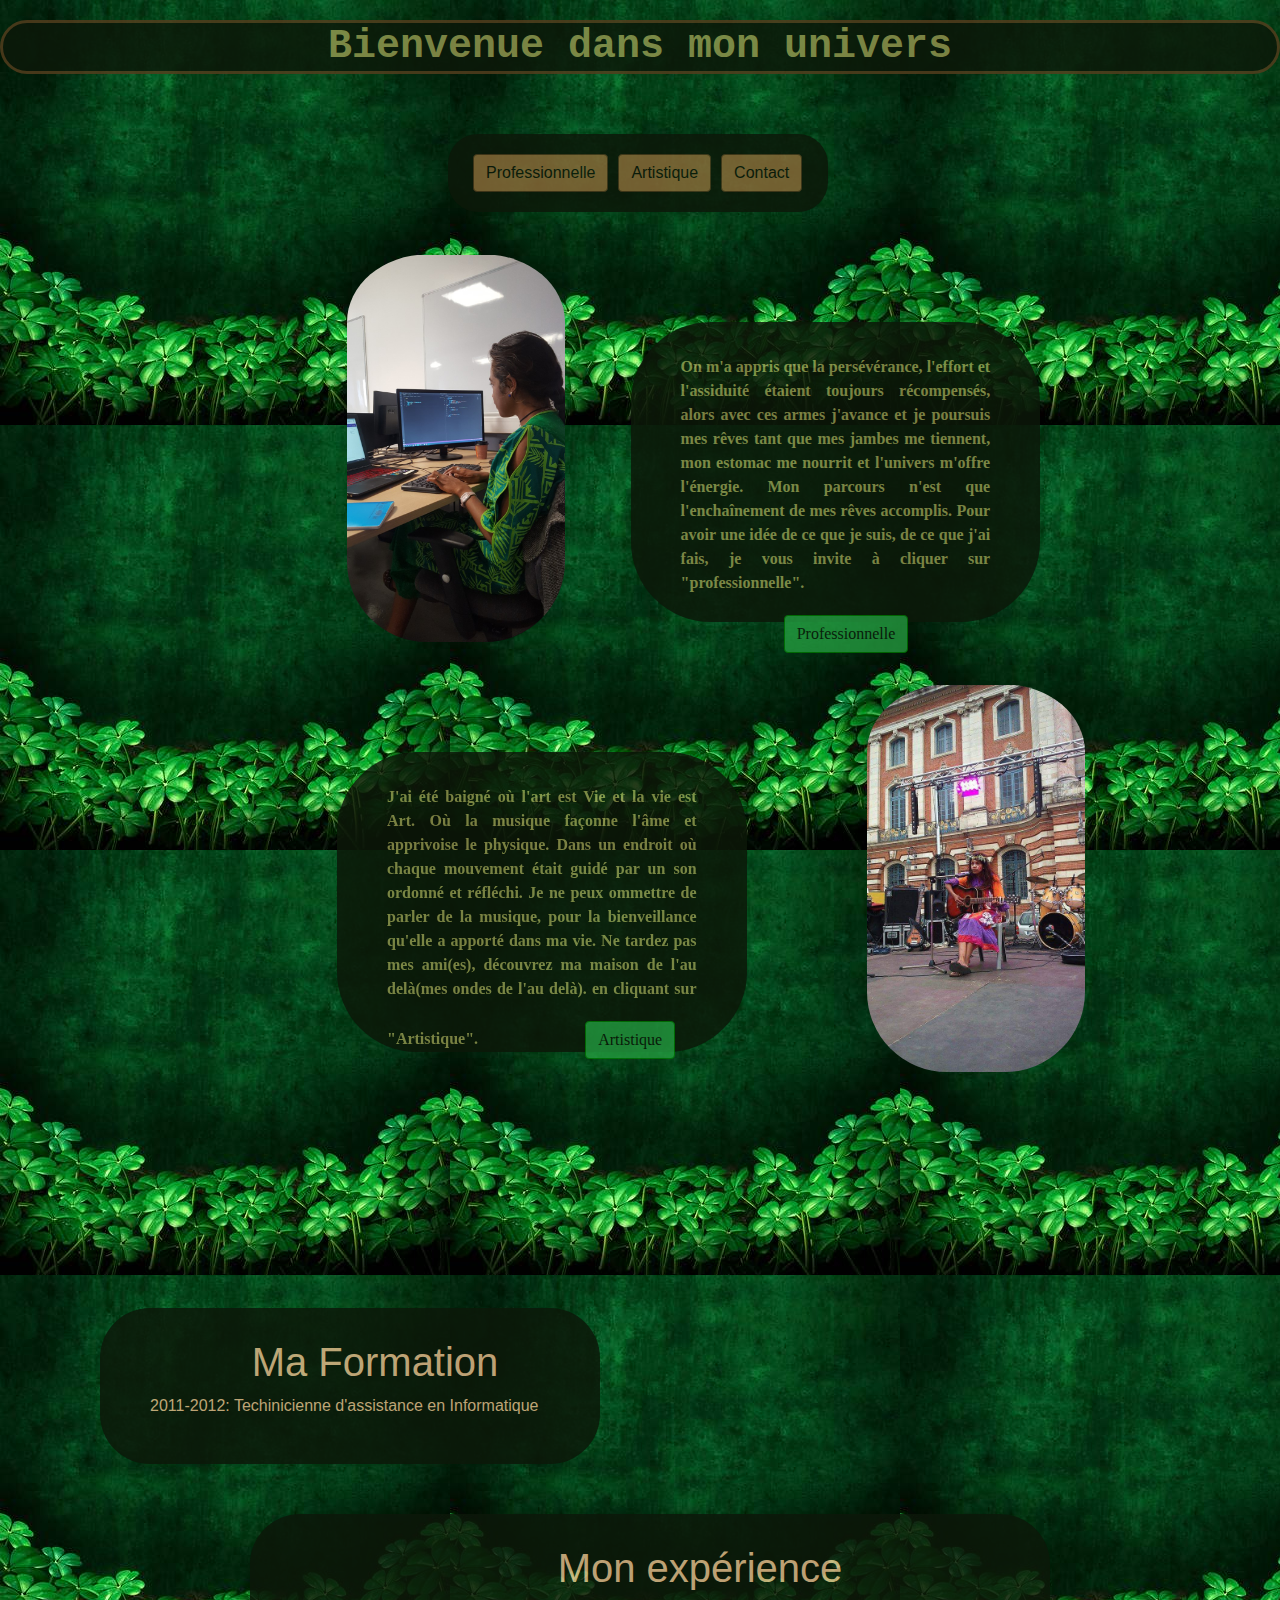
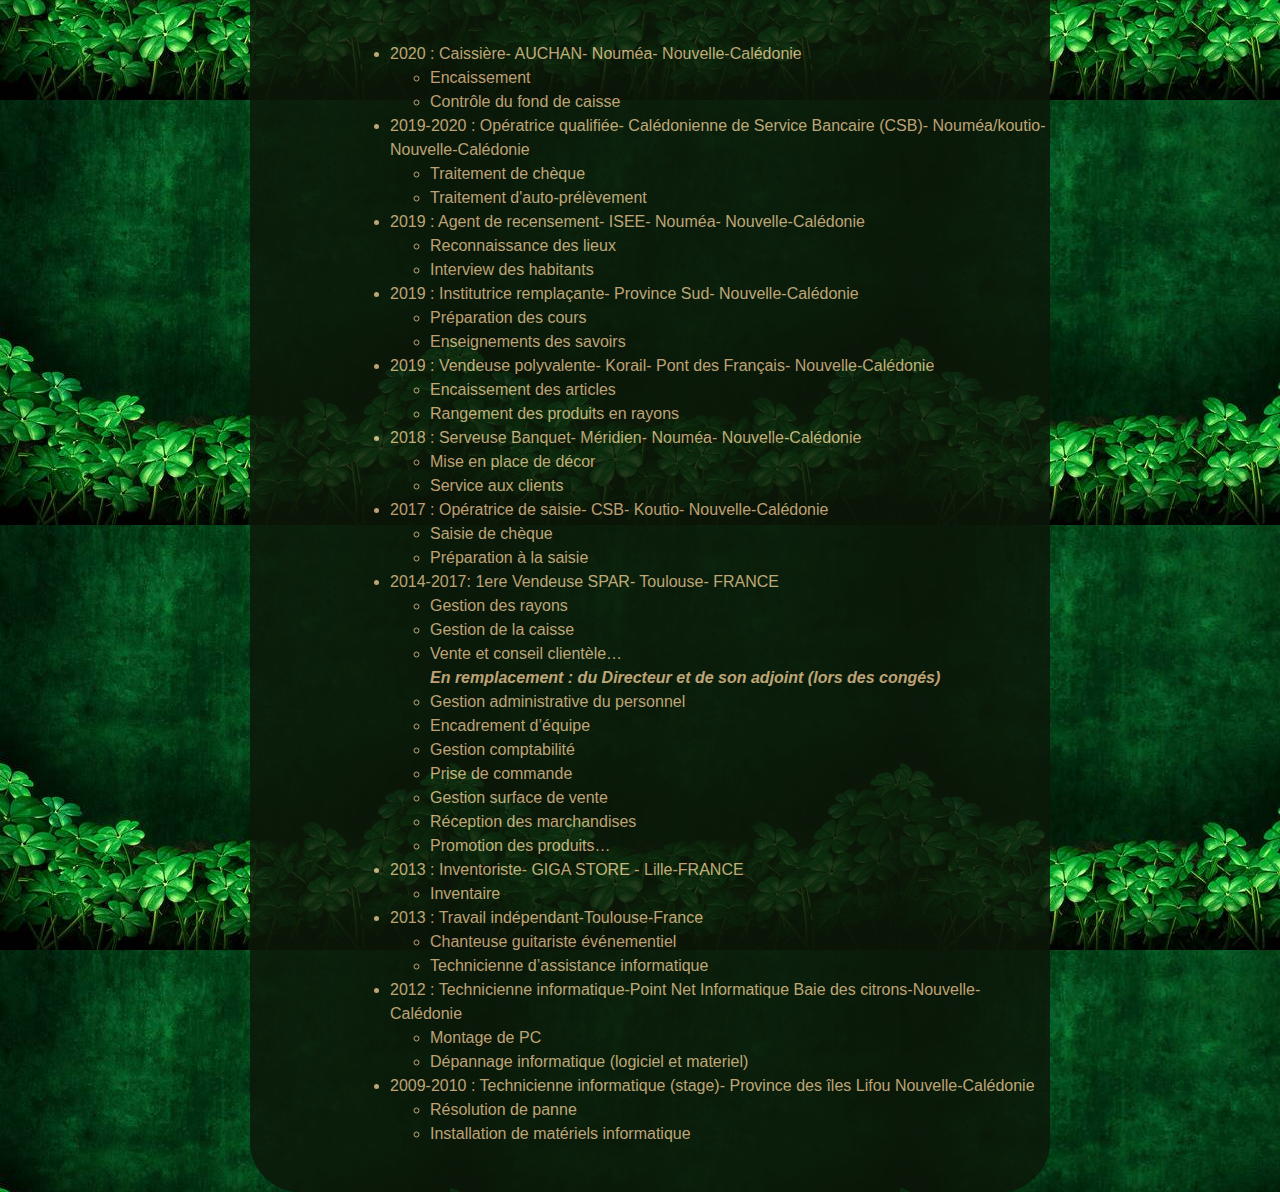
<file: index.html>
<!DOCTYPE html>
<html lang="en">

<head>
    <meta charset="UTF-8">
    <meta name="viewport" content="width=device-width, initial-scale=1.0">
    <link rel="stylesheet" href="https://stackpath.bootstrapcdn.com/bootstrap/4.5.2/css/bootstrap.min.css"
        integrity="sha384-JcKb8q3iqJ61gNV9KGb8thSsNjpSL0n8PARn9HuZOnIxN0hoP+VmmDGMN5t9UJ0Z" crossorigin="anonymous">
    <link rel="stylesheet" href="style.css">
    <title>PASSA Péone Ayledyah portfolio</title>
</head>

<body>
    <div class="parent">
        <div class="background"></div>
        <div class="divTitre">
            <h1 class="titre"> Bienvenue dans mon univers</h1>
        </div>
        <!-- Page d'accueil -->
        <div class="choix">
            <!-- Mes boutons -->
            <div class="divBoutonChoix">
                <button type="button" class="btn btn-success" id="boutonProPremier">Professionnelle</button><br>
                <button type="button" class="btn btn-success" id="boutonArtPremier">Artistique</button>
                <button type="button" class="btn btn-success" id="boutonContact">Contact</button>
            </div>
        </div>
        <!-- descriptif professionnel -->
        <section class="sectionDescriptif">
            <div class="taf">
                <div class="divImage" id="divImageTaf">
                    <img src="images/moi3.jpg" alt="Péone" class="photoPro" id="img">
                </div>
                <div class="divParagraphe" id="divPresentationTaf">

                    <p class="descriptifTaf" id="paragrapheDescriptif">On m'a appris que la persévérance, l'effort
                        et l'assiduité
                        étaient
                        toujours
                        récompensés, alors avec ces armes j'avance et je poursuis mes rêves tant que mes
                        jambes
                        me
                        tiennent, mon estomac me nourrit et l'univers m'offre l'énergie. Mon parcours n'est
                        que
                        l'enchaînement de mes rêves accomplis. Pour avoir une idée de ce que je
                        suis, de ce que j'ai fais, je vous invite à cliquer sur "professionnelle".
                        <button type="button" class="btn btn-success" id="boutonPresentation">Professionnelle</button>
                    </p>


                </div>
            </div>
            <!-- descriptif artistique -->
            <div class="art">
                <div class="divParagraphe" id="divPresentationArt">
                    <p class="descriptifArt" id="paragrapheDescriptif"> J'ai été baigné où l'art est Vie et la vie
                        est Art. Où la
                        musique
                        façonne
                        l'âme et apprivoise le physique. Dans un endroit où chaque mouvement était guidé
                        par
                        un
                        son
                        ordonné et réfléchi. Je ne peux ommettre de parler de la musique, pour la
                        bienveillance
                        qu'elle
                        a apporté dans ma vie. Ne tardez pas mes ami(es), découvrez ma maison de l'au
                        delà(mes ondes de l'au delà).
                        en cliquant sur "Artistique".
                        <button type="button" class="btn btn-success" id="boutonPresentation">Artistique</button>
                    </p>
                </div>
                <div class="divImage" id="divImageArt">
                    <img src="images/tolosa.jpg" class="photoArt" alt="Ayledy" id="img">
                </div>
            </div>
        </section>
        <br><br><br><br>
        <section class="CVPro">
            <!-- Mon expérience professionnel -->

            <div class="formation">
                <h1 class="titreFormation"> Ma Formation</h1>
                <p class="formationInformatique">2011-2012: Techinicienne d'assistance en Informatique</p>
            </div>
            <div class="experience">
                <h1 class="titreExperience"> Mon expérience</h1>
                <ul>
                    <li>2020 : Caissière- AUCHAN- Nouméa- Nouvelle-Calédonie
                        <ul>
                            <li>Encaissement</li>
                            <li>Contrôle du fond de caisse</li>
                        </ul>
                    </li>
                    <li>2019-2020 : Opératrice qualifiée- Calédonienne de Service Bancaire (CSB)- Nouméa/koutio-
                        Nouvelle-Calédonie
                        <ul>
                            <li>Traitement de chèque</li>
                            <li>Traitement d'auto-prélèvement</li>
                        </ul>
                    </li>
                    <li>2019 : Agent de recensement- ISEE- Nouméa- Nouvelle-Calédonie
                        <ul>
                            <li>Reconnaissance des lieux</li>
                            <li>Interview des habitants</li>
                        </ul>
                    </li>
                    <li>2019 : Institutrice remplaçante- Province Sud- Nouvelle-Calédonie
                        <ul>
                            <li>Préparation des cours</li>
                            <li>Enseignements des savoirs</li>
                        </ul>
                    </li>
                    <li>2019 : Vendeuse polyvalente- Korail- Pont des Français- Nouvelle-Calédonie
                        <ul>
                            <li>Encaissement des articles</li>
                            <li>Rangement des produits en rayons</li>
                        </ul>
                    </li>
                    <li>2018 : Serveuse Banquet- Méridien- Nouméa- Nouvelle-Calédonie
                        <ul>
                            <li>Mise en place de décor </li>
                            <li>Service aux clients</li>
                        </ul>
                    </li>
                    <li>2017 : Opératrice de saisie- CSB- Koutio- Nouvelle-Calédonie
                        <ul>
                            <li>Saisie de chèque </li>
                            <li>Préparation à la saisie</li>
                        </ul>
                    </li>
                    <li>2014-2017: 1ere Vendeuse SPAR- Toulouse- FRANCE
                        <ul>
                            <li>Gestion des rayons</li>
                            <li>Gestion de la caisse</li>
                            <li>Vente et conseil clientèle…</li>
                           <span class="remplacement">En remplacement : du Directeur et de son adjoint (lors des congés)</span> 
                            <li>Gestion administrative du personnel</li>
                            <li>Encadrement d’équipe</li>
                            <li>Gestion comptabilité</li>
                            <li>Prise de commande</li>
                            <li>Gestion surface de vente</li>
                            <li>Réception des marchandises</li>
                            <li>Promotion des produits…</li>
                        </ul>
                    </li>
                    <li>2013 : Inventoriste- GIGA STORE - Lille-FRANCE
                        <ul>
                            <li>Inventaire</li>
                        </ul>
                    </li>
                    <li>2013 : Travail indépendant-Toulouse-France
                        <ul>
                            <li>Chanteuse guitariste événementiel</li>
                            <li>Technicienne d’assistance informatique</li>
                        </ul>
                    </li>
                    <li>2012 : Technicienne informatique-Point Net Informatique Baie des citrons-Nouvelle-Calédonie
                        <ul>
                            <li>Montage de PC</li>
                            <li>Dépannage informatique (logiciel et materiel)</li>
                        </ul>
                    </li>
                    <li>2009-2010 : Technicienne informatique (stage)- Province des îles Lifou Nouvelle-Calédonie
                        <ul>
                            <li>Résolution de panne</li>
                            <li>Installation de matériels informatique</li>
                        </ul>
                    </li>
                </ul>
            </div>

        </section>
    </div>



    </div>
    </div>
    <!-- Lien pour le boostrap du site -->
    <script src="https://code.jquery.com/jquery-3.5.1.slim.min.js"
        integrity="sha384-DfXdz2htPH0lsSSs5nCTpuj/zy4C+OGpamoFVy38MVBnE+IbbVYUew+OrCXaRkfj" crossorigin="anonymous">
    </script>
    <script src="https://cdn.jsdelivr.net/npm/popper.js@1.16.1/dist/umd/popper.min.js"
        integrity="sha384-9/reFTGAW83EW2RDu2S0VKaIzap3H66lZH81PoYlFhbGU+6BZp6G7niu735Sk7lN" crossorigin="anonymous">
    </script>
    <script src="https://stackpath.bootstrapcdn.com/bootstrap/4.5.2/js/bootstrap.min.js"
        integrity="sha384-B4gt1jrGC7Jh4AgTPSdUtOBvfO8shuf57BaghqFfPlYxofvL8/KUEfYiJOMMV+rV" crossorigin="anonymous">
    </script>
</body>

</html>
</file>
<file: style.css>
body{
    background-image: url("images/background.jpg");
}
.titre{
    text-align: center;
    color: rgb(143, 148, 77);
    font-family:'Courier New', Courier, monospace;
    font-weight: bold;
    border-radius: 50px;
    border-style: solid;
    border-color: rgb(83, 61, 29);
    background-color: rgb(12, 24, 9);
    margin-top:20px;
    opacity: 0.85;
}
/* la page d'accueil */
.sectionDescriptif{
    width: 80%;
    margin-left: 172px;
}
.taf{
    height: 400px;
    width: 100%;
    margin-top: 30px;
    display: flex;
}
.art{
    height: 400px;
    width:100%;
    display: flex;
    margin-top:30px;
}
            /* style des boutons*/
.choix{
    background-color: rgb(12, 24, 9);
    opacity: 0.85;
    margin-top: 60px;
    display: flex;
    width: 380px;
    border-radius: 30px;
    margin-left: 35%;
}
.divBoutonChoix{
    display: flex;
    margin-left: 25px;
    margin-top: 20px;
}
#boutonProPremier{
    background-color: rgb(156, 118, 64);
    border-color: rgb(83, 61, 29);
    margin-right: 10px;
}
#boutonArtPremier{
    background-color: rgb(156, 118, 64);
    border-color: rgb(83, 61, 29);
    margin-right: 10px;
}
#boutonContact{
    background-color: rgb(156, 118, 64);
    border-color: rgb(83, 61, 29);
}
.btn{
    opacity: 0.85;
    margin-bottom: 20px;
    /*border-radius: 50px;*/
    border-color: green;
    color:rgb(12, 24, 9);
}
.btn:hover{
    height: 80px;
    color:rgb(144, 224, 123);
}
#boutonPresentation{
    margin-left: 33.3%;
    margin-top: 20px;
}
#boutonPro{
    position: relative;
}
#boutonPro:hover{
    color:rgb(196, 255, 140);
}
#boutonArt:hover{
    color:rgb(196, 255, 140);
}
#boutonArt{
    
}
/* Style des Images*/
.divImage{
    height: 100%;
    width:15%;
}
#img{
    height: 100%;
    width: auto;
    border-radius: 80px 80px;
    padding-top: 12.5px;
}
img:hover{
    transform: scale(1.5,1.5);
}
.photoArt{
   margin-left: 120px; 
}
#divImageTaf{
    margin-left: 175px;
}
#divImageArt{
    
}
/* style des div des paragraphes et des images */
.divParagraphe{
    display: flex;
    height: 300px;
    width: 40%;
    border-radius: 80px 80px;
    border-color: rgb(83, 61, 29);
    background-color: rgb(12, 24, 9);
    opacity: 0.85;
    margin-top: 80px;
}
#divPresentationTaf{
    margin-left:130px ;
}
#divPresentationArt{
    margin-left:165px ;
}
#paragrapheDescriptif{
    color: rgb(143, 148, 77);
    font-weight: bold;
    text-align: justify;
    font-family: 'cursive';
    padding-top: 33px;
    height: 100%;
    margin-left: 50px;
    margin-right: 50px;

}

/* Style de la section professionnelle*/
.formation{
    border-radius: 50px;
    background-color: rgb(12, 24, 9);
    opacity: 0.85;
    width: 500px;
    margin-top: 140px;
    margin-left: 100px;
    padding-top: 30px;
    padding-left: 50px;
    padding-bottom: 30px;
}
.experience{
    border-radius: 50px;
    background-color: rgb(12, 24, 9);
    opacity: 0.85;
    width: 800px;
    margin-top: 50px;
    margin-left: 250px;
    padding-top: 30px;
    padding-left: 100px;
    padding-bottom: 30px;
}
.titreExperience{
    text-align: center;
    margin-bottom: 50px;
}
.titreFormation{
    text-align: center;
    color: burlywood;
}
.formationInformatique{
    color: burlywood;
}
.experience{
    color: burlywood;
}
.remplacement{
    font-style: italic;
    font-weight: bold;
}
/* RESPONSIVE*/
@media only screen and (max-width: 1025px){
    #boutonPro{
        margin-top: 10px;
        margin-left: 33.3%;
        position: relative;
    }
    #boutonArt{
        margin-top:10px;
        margin-left: 39%;
        position: relative;
    }
    .descriptifArt{
        margin-bottom: 50px;
    }
}
@media only screen and (max-width: 769px){
    .divTitre{
        margin-left: 30px;
        width: 100%;
    }
}
@media only screen and (max-width: 426px){
   .divTitre{
       margin-left: 160px;
       width: 100%;
   }
@media only screen and (max-width: 375px){
    .divTitre{
        margin-left: 80px;
        width: 100%;
    }
    .choix{
        margin-left: 90px;
    }
    .image{
        width: 30%;
    }
    #img{
        width: auto;
        height: 300px;
    }
    .paragraphe{
        
        height: 200px;
        width: 70%;
    }
    #paragrapheDescriptif{
     
       
    }
}
/*
#scroller {
    width: 300px;
    height: 100px;
    overflow-x: scroll;
    scrollbar-color: rebeccapurple green;
  }
</file>
